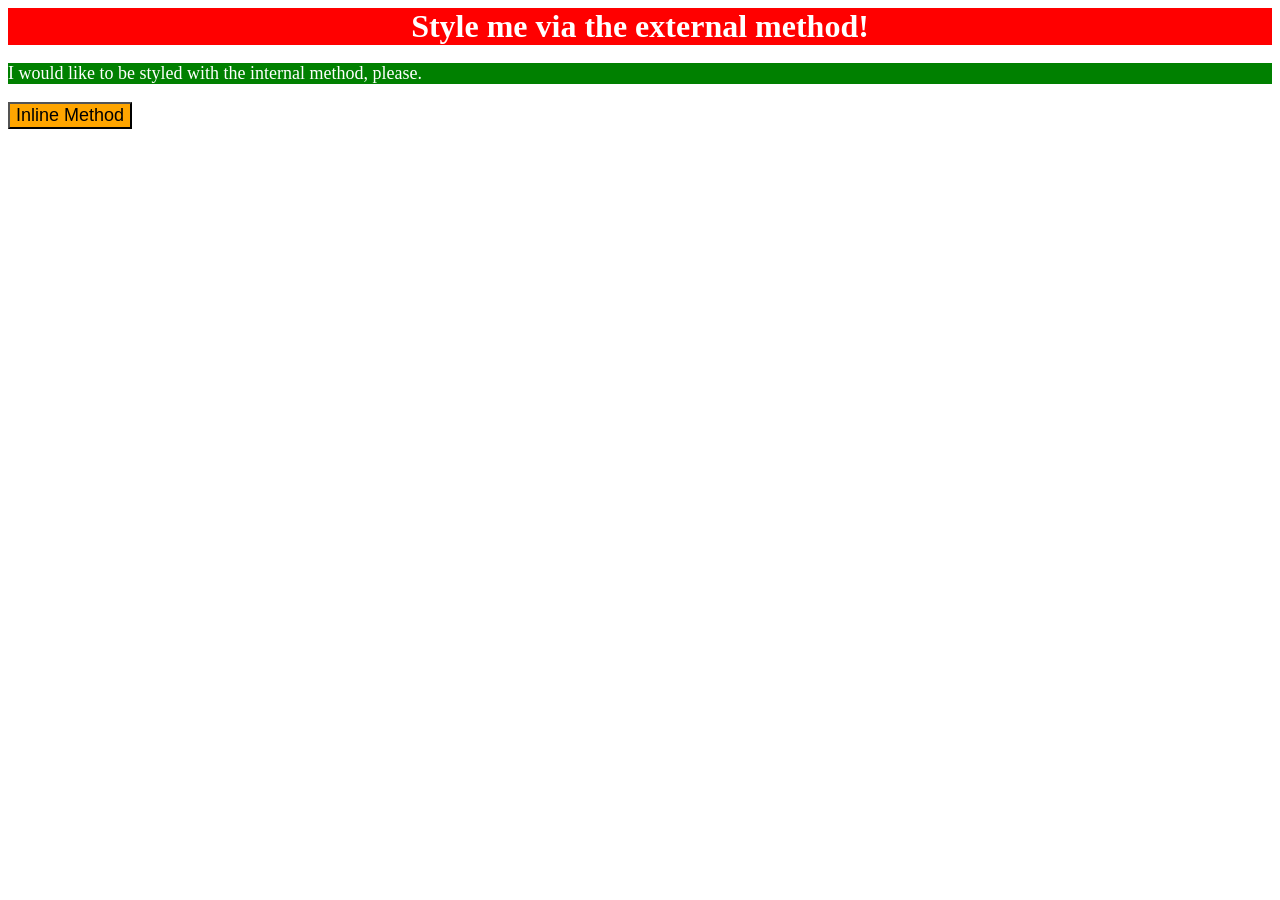
<file: foundations/intro-to-css/01-css-methods/index.html>
<!DOCTYPE html>
<html lang="en">

<head>
  <meta charset="UTF-8">
  <meta http-equiv="X-UA-Compatible" content="IE=edge">
  <meta name="viewport" content="width=device-width, initial-scale=1.0">
  <link rel="stylesheet" href="style.css">
  <title>Methods for Adding CSS</title>

  <style>
    p {
      background-color: green;
      color: white;
      font-size: 18px;
    }
  </style>
</head>

<body>
  <div>Style me via the external method!</div>
  <p>I would like to be styled with the internal method, please.</p>
  <button style="background-color: orange; font-size: 18px;">Inline Method</button>
</body>

</html>
</file>
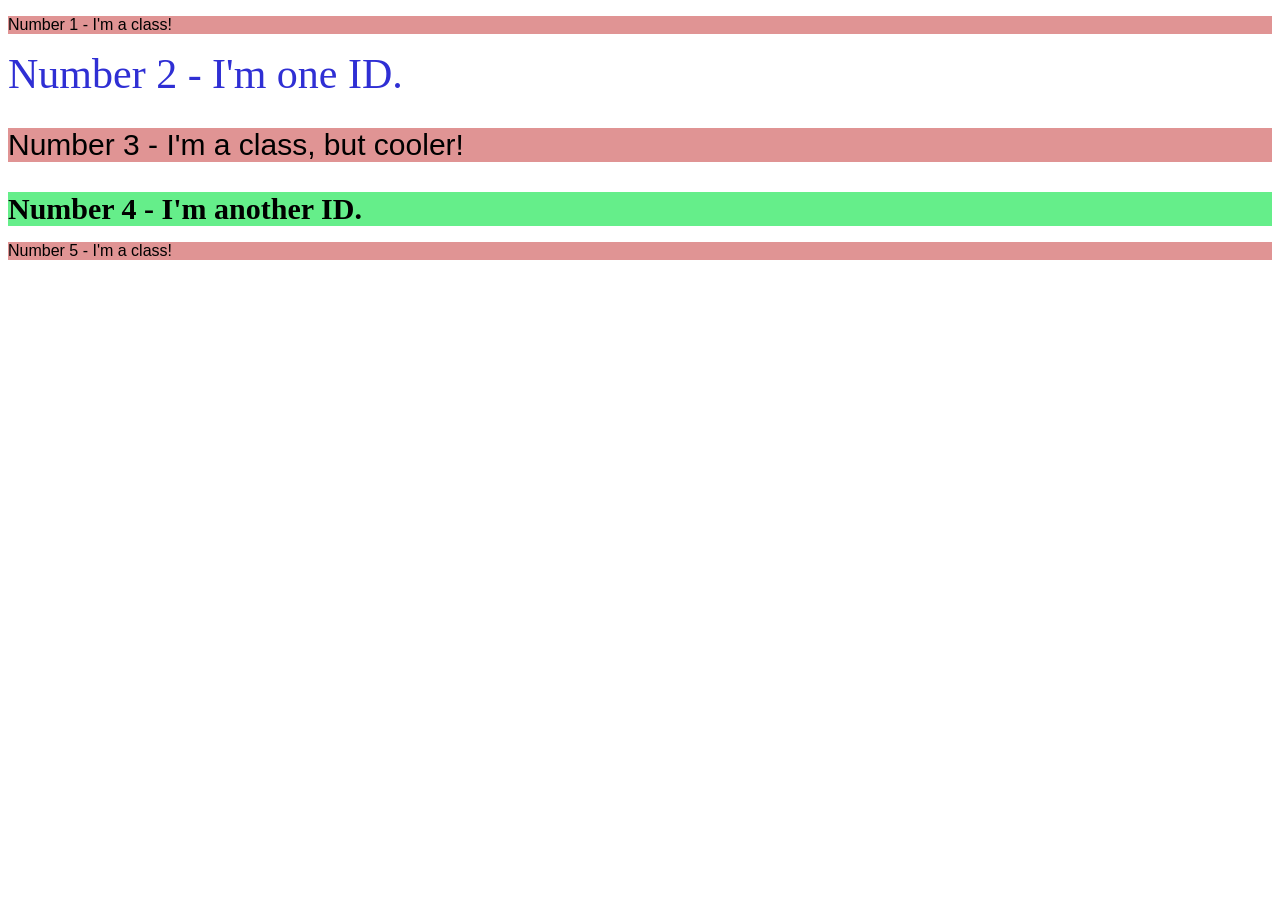
<file: foundations/intro-to-css/02-class-id-selectors/index.html>
<!DOCTYPE html>
<html lang="en">

<head>
  <meta charset="UTF-8">
  <meta http-equiv="X-UA-Compatible" content="IE=edge">
  <meta name="viewport" content="width=device-width, initial-scale=1.0">
  <title>Class and ID Selectors</title>
  <link rel="stylesheet" href="style.css">
</head>

<body>
  <p class="odd-numbered">Number 1 - I'm a class!</p>
  <div id="secondline">Number 2 - I'm one ID.</div>
  <p class="odd-numbered fontsize">Number 3 - I'm a class, but cooler!</p>
  <div id="fourthline">Number 4 - I'm another ID.</div>
  <p class="odd-numbered">Number 5 - I'm a class!</p>
</body>

</html>
</file>
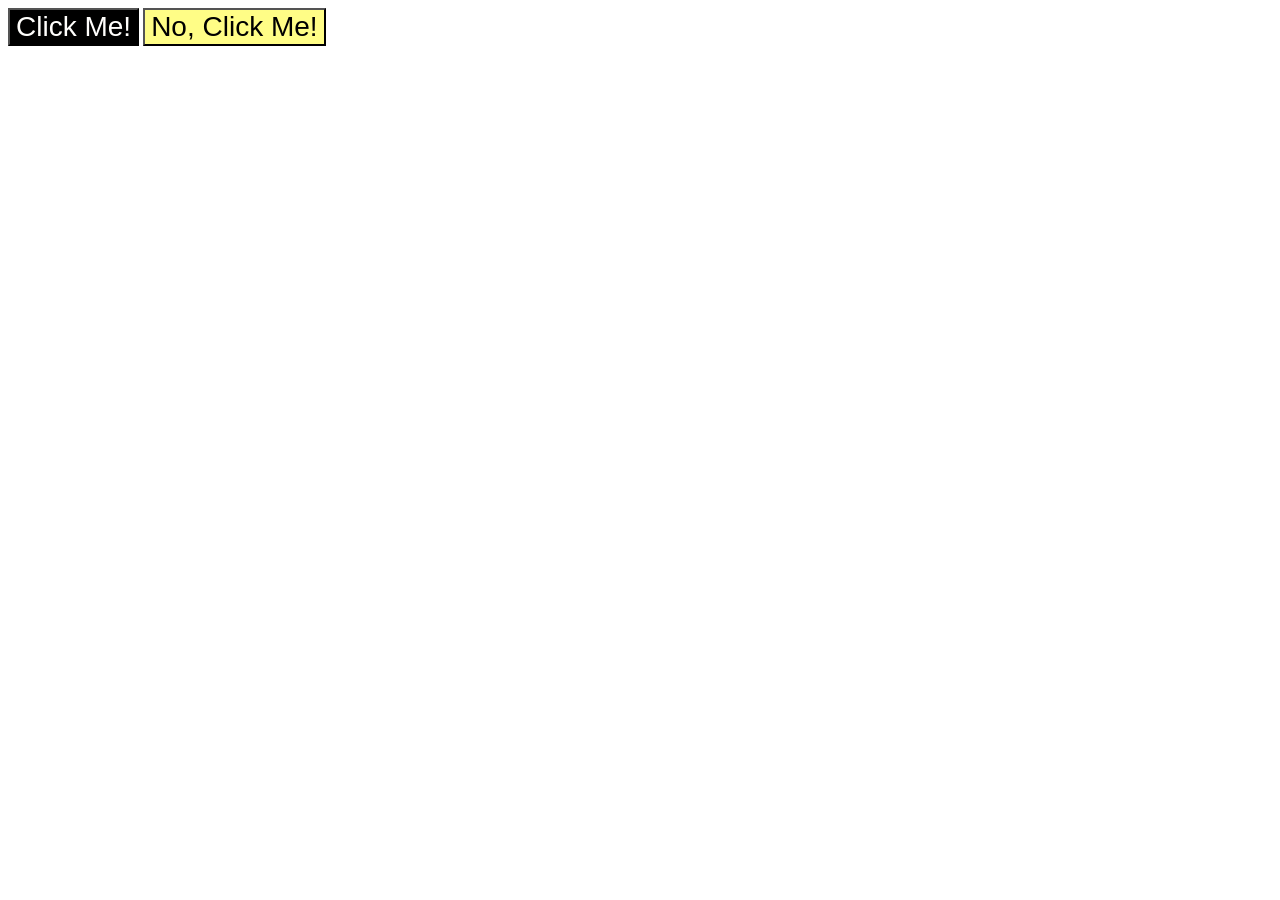
<file: foundations/intro-to-css/03-grouping-selectors/index.html>
<!DOCTYPE html>
<html lang="en">

<head>
  <meta charset="UTF-8">
  <meta http-equiv="X-UA-Compatible" content="IE=edge">
  <meta name="viewport" content="width=device-width, initial-scale=1.0">
  <title>Grouping Selectors</title>
  <link rel="stylesheet" href="style.css">
</head>

<body>
  <button class="button1">Click Me!</button>
  <button class="button2">No, Click Me!</button>
</body>

</html>
</file>
<file: foundations/intro-to-css/01-css-methods/style.css>
div {
    background-color: red;
    color: white;
    font-size: 32px;
    font-weight: bold;
    text-align: center;

}
</file>
<file: foundations/intro-to-css/02-class-id-selectors/style.css>
.odd-numbered {
    background-color: #e09494;
    font-family: Verdana, Geneva, Tahoma, sans-serif;
}

#color {
    color: #2f2fd4;
}

.fontsize {
    font-size: 30px;
}

#secondline {
    color: #2f2fd4;
    font-size: 42px;
}


#fourthline {
    font-weight: bold;
    font-size: 30px;
    background-color: #65ee8a;
}
</file>
<file: foundations/intro-to-css/03-grouping-selectors/style.css>
.button1,
.button2 {
    font-size: 28px;
    font-family: Helvetica, sans-serif;
}

.button1 {
    color: #fffefc;
    background-color: black;
}

.button2 {
    background-color: #fffd86;
}
</file>
